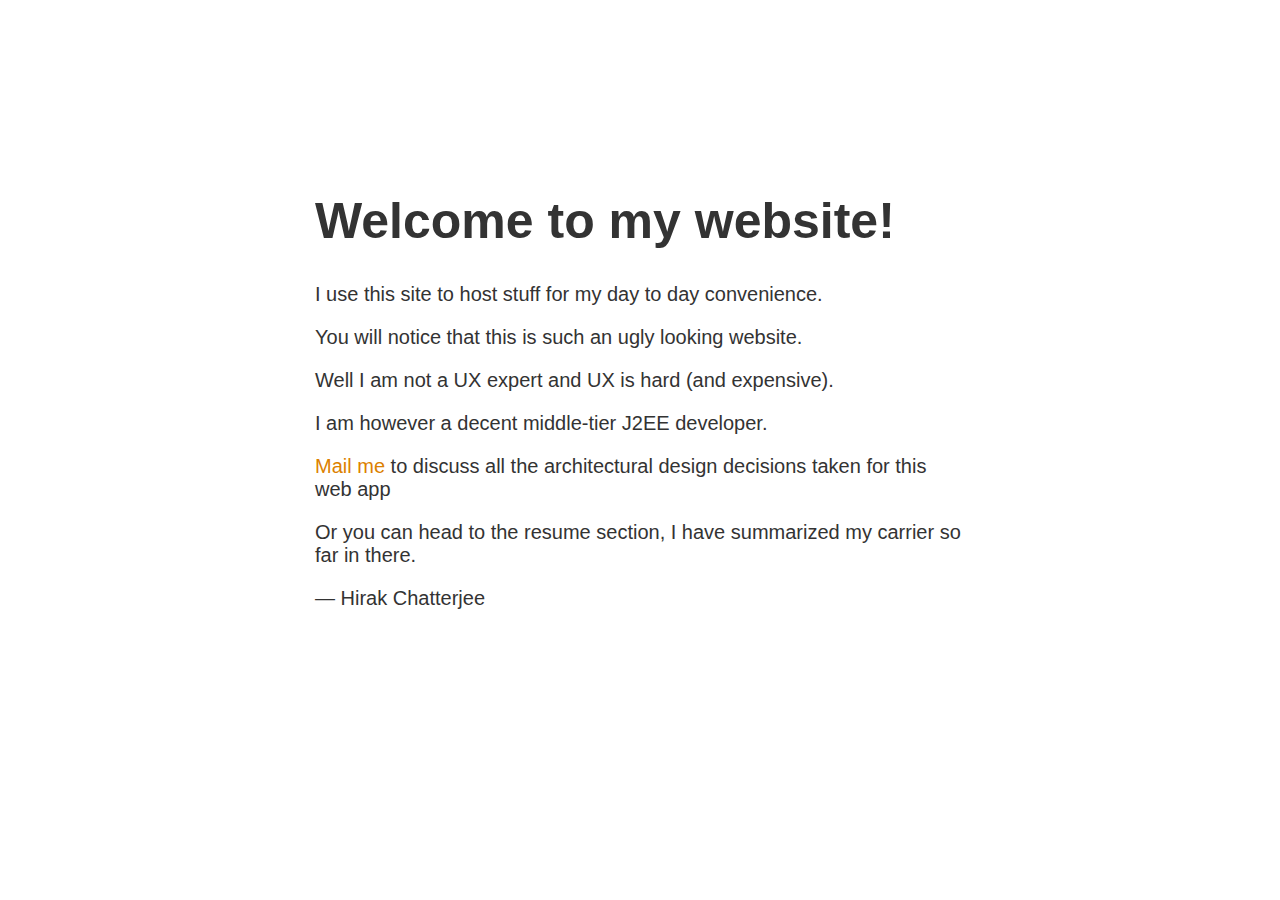
<file: src/main/webapp/landing.html>
<!doctype html>
<title>Site Maintenance</title>
<style>
  body { text-align: center; padding: 150px; }
  h1 { font-size: 50px; }
  body { font: 20px Helvetica, sans-serif; color: #333; }
  article { display: block; text-align: left; width: 650px; margin: 0 auto; }
  a { color: #dc8100; text-decoration: none; }
  a:hover { color: #333; text-decoration: none; }
</style>

<article>
    <h1>Welcome to my website!</h1>
    <div>
        <p>I use this site to host stuff for my day to day convenience.</p>
        <p>You will notice that this is such an ugly looking website.</p>
        <p>Well I am not a UX expert and UX is hard (and expensive).</p>
        <p>I am however a decent middle-tier J2EE developer.</p>
        <p><a href="mailto:hirak1984@gmail.com">Mail me</a> to discuss all the architectural design decisions taken for this web app</p>
        <p>Or you can head to the resume section, I have summarized my carrier so far in there.</p>       
        <p>&mdash; Hirak Chatterjee</p>
    </div>
</article>
</file>
